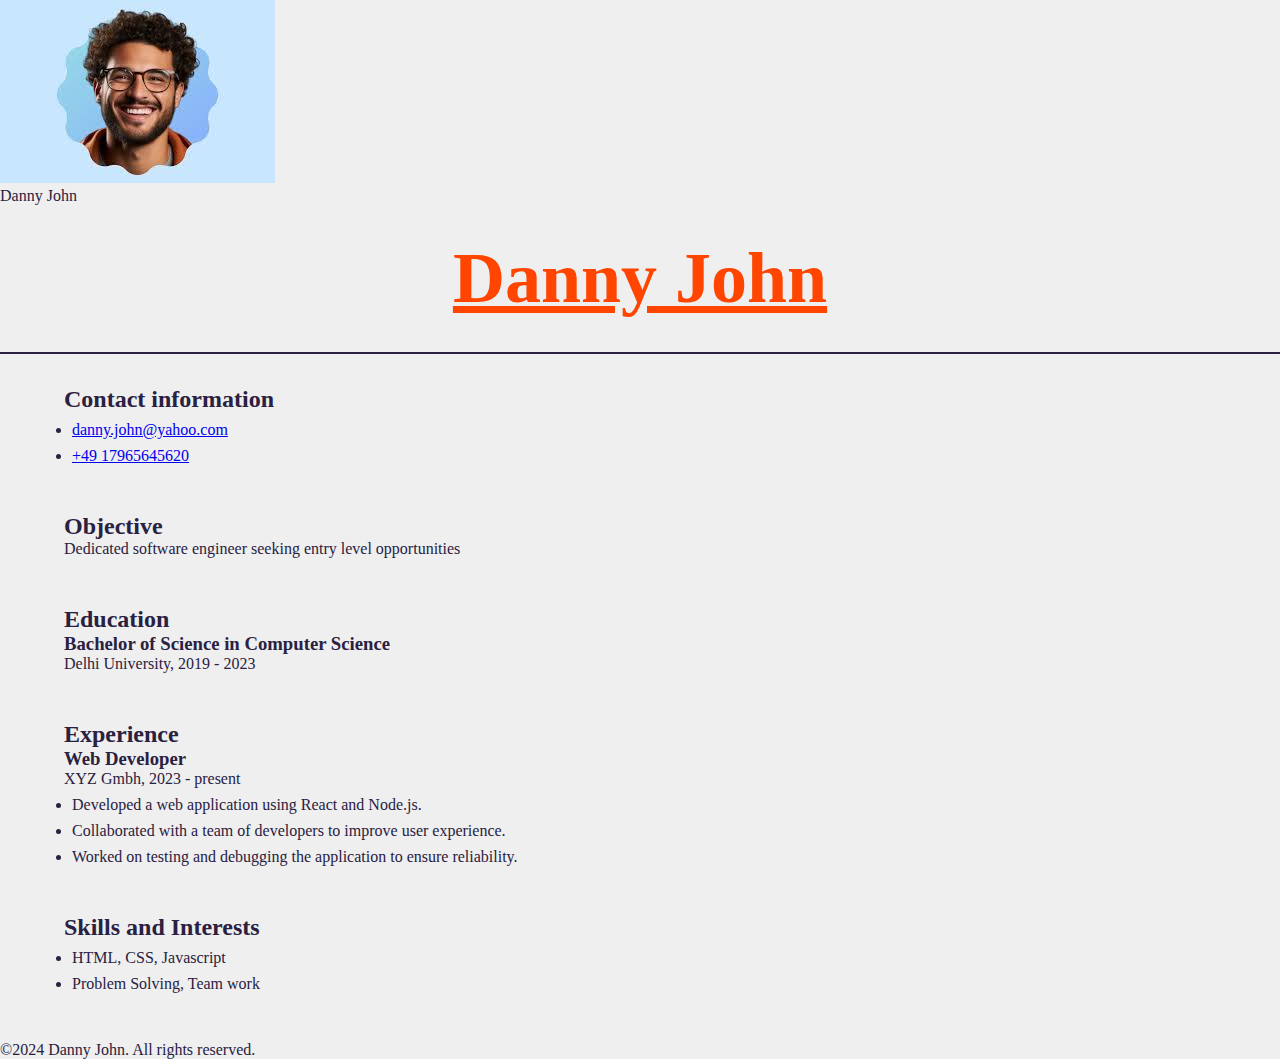
<file: index-semantic.html>
<!DOCTYPE html>
<html>
<head>
    
   <title>Danny's Resume</title> 
   <link rel="stylesheet" href="style.css" />
</head>  

<body>
    <figure>
        <img src="[data-uri]" alt="Profile Picture" />
        <figcaption>Danny John</figcaption>
    </figure>

    <header class="header">
        <h1>Danny John</h1>
    </header>

<main>
    <section>
        <h2>Contact information</h2>
    

        <ul>
            <li><a href="mailto:danny.john@yahoo.com">danny.john@yahoo.com</a></li>
            <li><a href="tel:+49 17965645620">+49 17965645620</a></li>
        </ul>
    </section>

    <section>
        <h2> Objective</h2>
            <p> Dedicated software engineer seeking entry level opportunities</p>
    </section>

    <section>
        <h2> Education</h2>
            <article>
                
                    <h3>Bachelor of Science in Computer Science</h3>
                    <p>Delhi University, 2019 - 2023</p>
                
            </article>
    </section>

    <section>

        <h2> Experience</h2>
        <article>
            <h3>Web Developer</h3>
            <p>XYZ Gmbh, 2023 - present</p>
            <ul>
                <li>Developed a web application using React and Node.js.</li>
                <li>Collaborated with a team of developers to improve user experience.</li>
                <li>Worked on testing and debugging the application to ensure reliability.</li>
            </ul>
        </article>

    </section>

    <section>
        <h2> Skills and Interests</h2>
        <ul>
            <li> HTML, CSS, Javascript </li>
            <li> Problem Solving, Team work </li>    
        </ul>
    </section>
</main>

<footer>
    <p>&copy;2024 Danny John. All rights reserved.</p>
</footer>

</body>
</html>
</file>
<file: style.css>
* {
    padding: 0;
    margin: 0;
    box-sizing: border-box;
  }
  
  /* Body Styling */
body {
    font-family: "Times New Roman", Times, serif;
    background-color: #efefef;
    color: #29213f;
  }
  
  /* Header Styling */
header {
    padding: 2rem 4rem;
    border-bottom: 2px solid #29213f;
  }
  .header {
    text-align: center;
    font-size: 36px;
}

  /* Remove Bullet Points */
header ul {
    list-style: none; /* Removes bullet points */
  }
  
  
  
  /* Header Link Styling */
  header a {
    color: inherit;
    text-decoration: none;
    font-style: normal;
  }
  
  /* Header Links Hover Styling*/
  header a:hover {
    text-decoration: underline;
    color: hotpink;
  }
  
  /* Header Image Styling */
  header img {
    display: block;
    aspect-ratio: 1;
    border-radius: 50%;
    object-fit: cover;
    filter: grayscale(1);
    margin: 1rem auto;
  }
  
  /* Header Name Styling */
  header h1 {
    text-align: center;
    color: orangered;
    text-decoration: underline;
  }

  /* Main Content Styling */
main {
    margin: 2rem 4rem; /* Adds margin around main content */
  }
  
  /* Section Spacing */
  section {
    margin-bottom: 3rem; /* Adds space below each section */
  }
  
  /* Paragraph Width */
  p {
    max-width: 80ch; /* Limits paragraph width for readability */
  }

  /* Adjust Font Size and Spacing */
section li h3,
section li p {
  font-size: 0.8rem; /* Reduces font size */
  letter-spacing: 0.5px; /* Adds letter spacing */
}

/* Space Out Bullet Points */
section li {
  margin: 0.5rem; /* Adds margin around bullet points */
}
</file>
